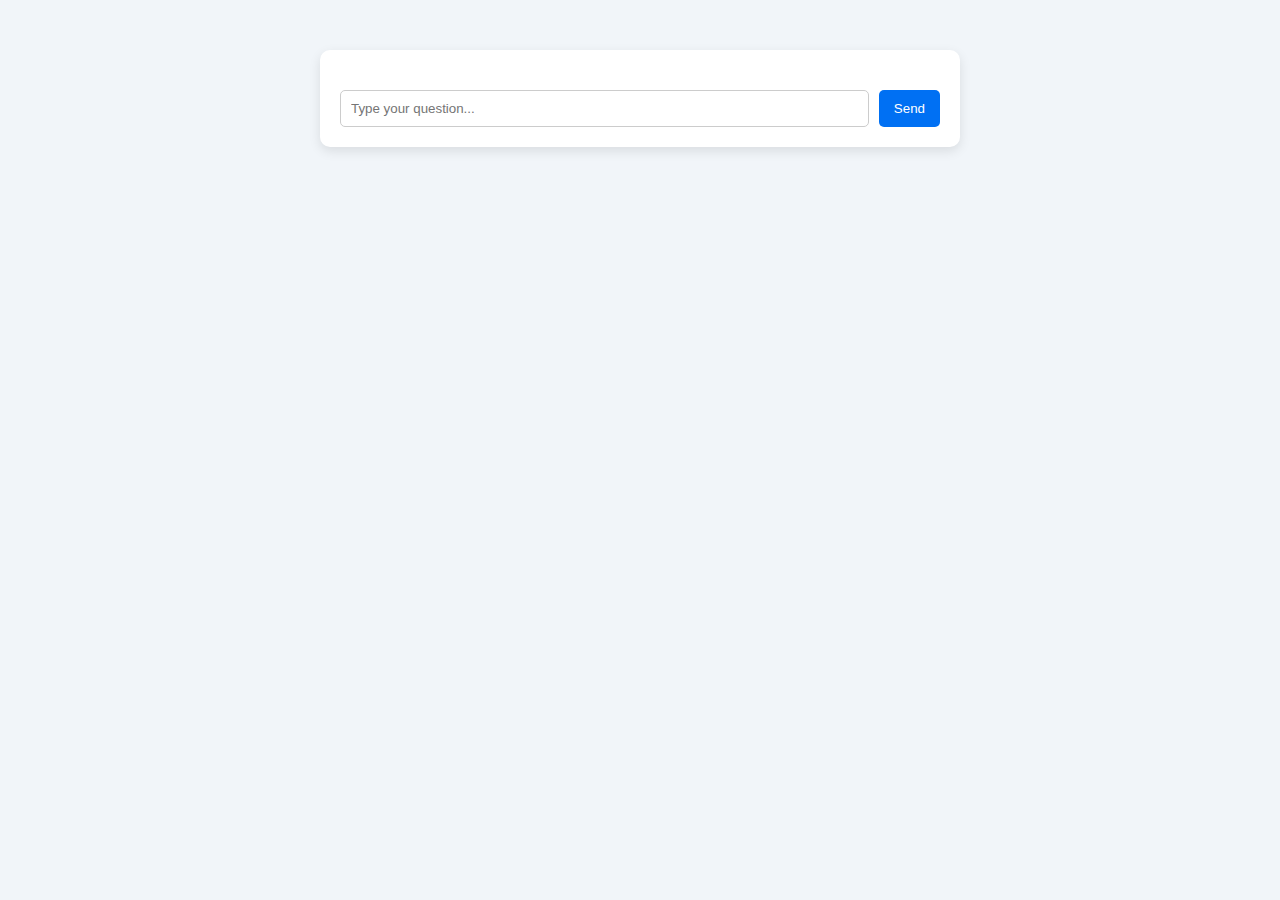
<file: chatbot/index.html>
<!DOCTYPE html>
<html lang="en">
<head>
  <meta charset="UTF-8">
  <title>NOVA Chatbot</title>
  <style>
    body { font-family: Arial, sans-serif; margin: 0; background: #f1f5f9; }
    #chatbox {
      width: 90%; max-width: 600px; margin: 50px auto;
      background: white; border-radius: 10px; padding: 20px;
      box-shadow: 0 4px 12px rgba(0,0,0,0.1);
    }
    .message { margin: 10px 0; }
    .user { text-align: right; color: #0070f3; }
    .bot { text-align: left; color: #111827; }
    #input-container {
      display: flex; margin-top: 20px;
    }
    #user-input {
      flex: 1; padding: 10px; border: 1px solid #ccc; border-radius: 5px;
    }
    #send-btn {
      padding: 10px 15px; margin-left: 10px;
      background: #0070f3; color: white;
      border: none; border-radius: 5px;
      cursor: pointer;
    }
    #send-btn:hover { background: #005dc0; }
  </style>
</head>
<body>
  <div id="chatbox">
    <div id="messages"></div>
    <div id="input-container">
      <input id="user-input" type="text" placeholder="Type your question...">
      <button id="send-btn">Send</button>
    </div>
  </div>

  <script>
    const messages = document.getElementById("messages");
    const input = document.getElementById("user-input");
    const button = document.getElementById("send-btn");

    function addMessage(text, sender) {
      const msg = document.createElement("div");
      msg.classList.add("message", sender);
      msg.innerText = text;
      messages.appendChild(msg);
      messages.scrollTop = messages.scrollHeight;
    }

    async function sendMessage() {
      const userText = input.value.trim();
      if (!userText) return;
      addMessage(userText, "user");
      input.value = "";

      try {
        const response = await fetch("http://localhost:5000/chat", {
          method: "POST",
          headers: { "Content-Type": "application/json" },
          body: JSON.stringify({ message: userText })
        });

        const data = await response.json();
        addMessage(data.reply, "bot");
      } catch (err) {
        console.error(err);
        addMessage("⚠️ Failed to connect to model server.", "bot");
      }
    }

    button.addEventListener("click", sendMessage);
    input.addEventListener("keypress", e => {
      if (e.key === "Enter") sendMessage();
    });
  </script>
</body>
</html>
</file>
